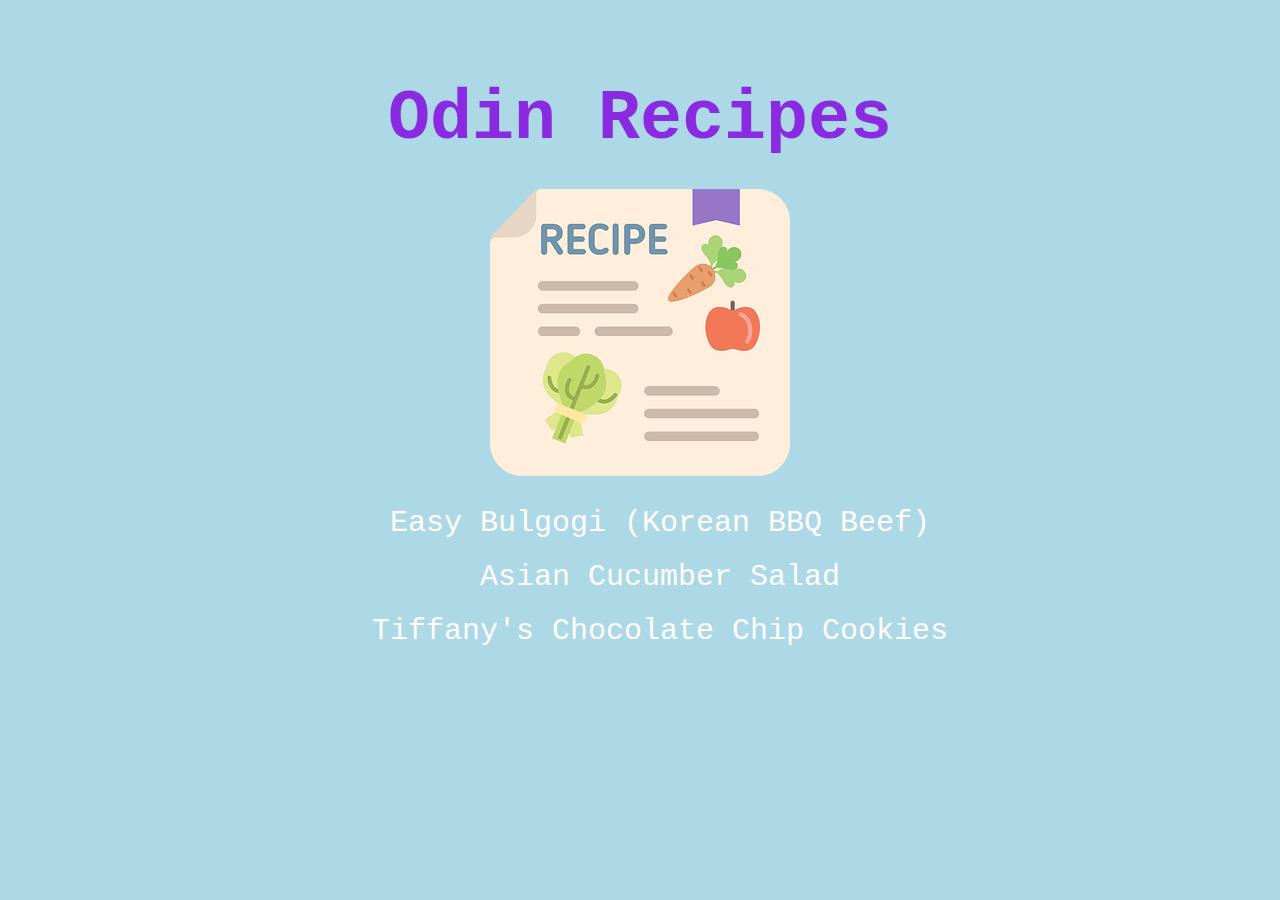
<file: index.html>
<!DOCTYPE html>
<html lang="en">
<head>
    <meta charset="UTF-8">
    <meta http-equiv="X-UA-Compatible" content="IE=edge">
    <meta name="viewport" content="width=device-width, initial-scale=1.0">
    <title>Recipes</title>
    <link rel="stylesheet" href="./style/index.css">
</head>
<body>
    <h1>Odin Recipes</h1>
    <img src="./images/recipeimg.png" alt="recipe page image">
    <ul>
    <li><a href="./recipes/bulgogi.html">Easy Bulgogi (Korean BBQ Beef)</a></li>
    <li><a href="./recipes/salad.html">Asian Cucumber Salad</a></li>
    <li><a href="./recipes/cookies.html">Tiffany's Chocolate Chip Cookies</a></li>
</ul>
</body>
</html>
</file>
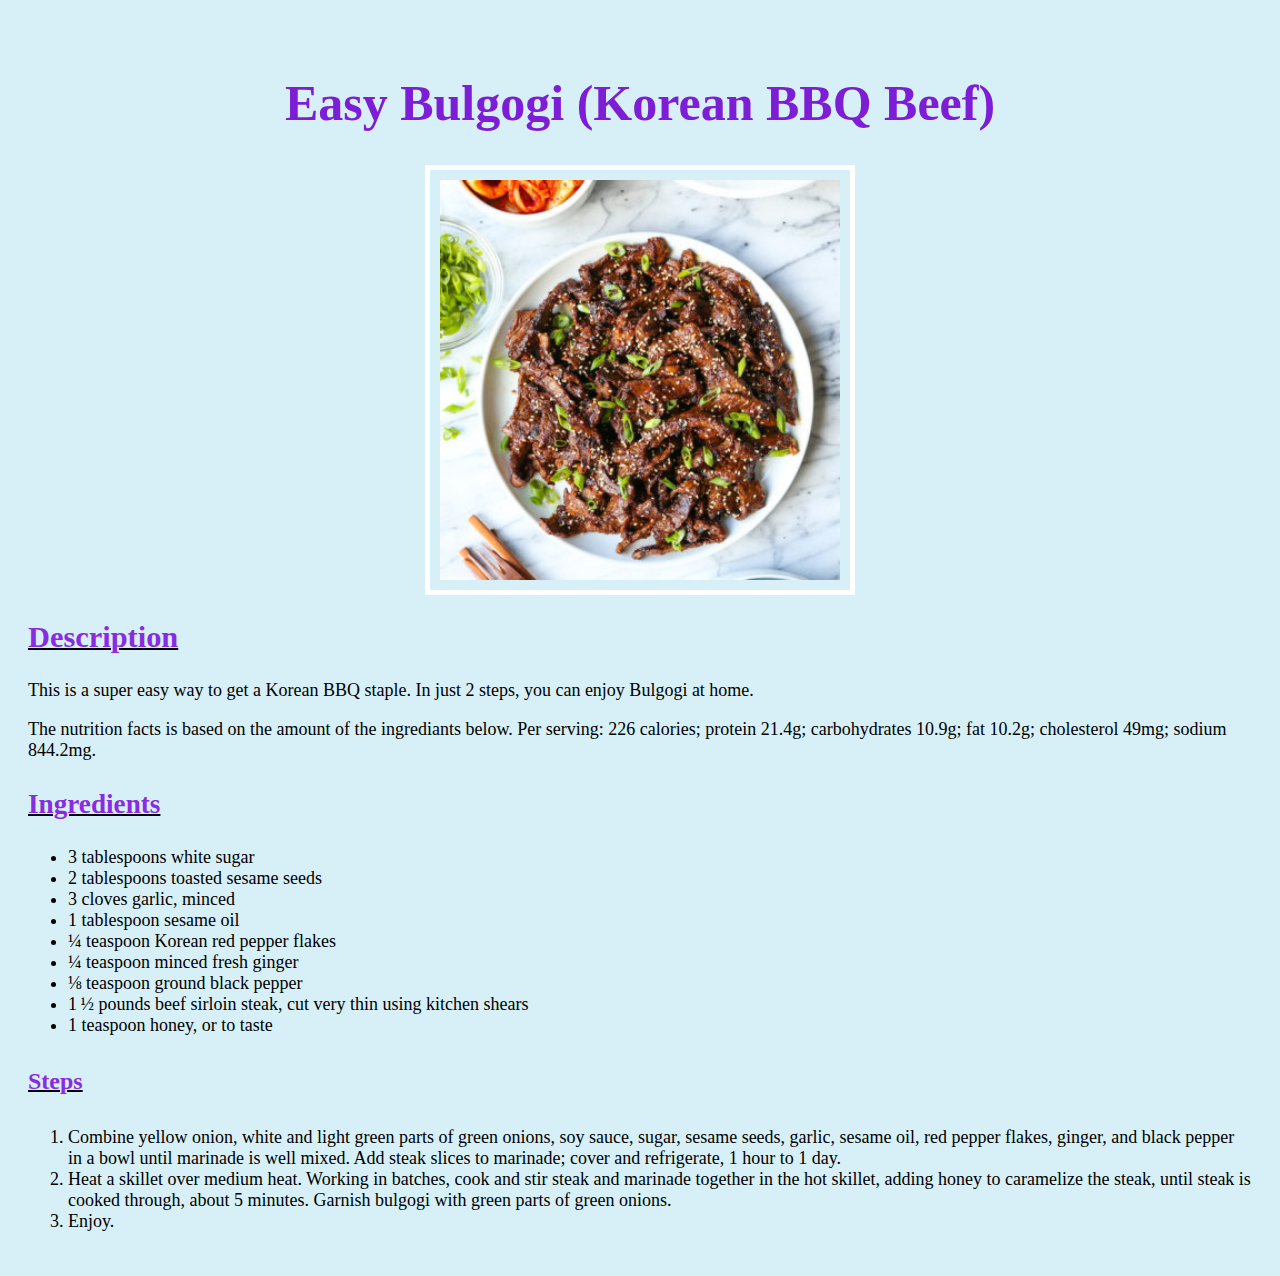
<file: recipes/bulgogi.html>
<!DOCTYPE html>
<html lang="en">
<head>
    <meta charset="UTF-8">
    <meta http-equiv="X-UA-Compatible" content="IE=edge">
    <meta name="viewport" content="width=device-width, initial-scale=1.0">
    <title>Bulgogi</title>
    <link rel="stylesheet" href="../style/recipes.css">
</head>
<body>
    <h1>Easy Bulgogi (Korean BBQ Beef)</h1>
    <img src="../images/bulgogibeef.jpg" alt="beef bulgogi" width="400">
    <h2>Description</h2>
    <p>This is a super easy way to get a Korean BBQ staple. In just 2 steps, you can enjoy Bulgogi at home.</p>
    <p>The nutrition facts is based on the amount of the ingrediants below. Per serving: 226 calories; protein 21.4g; carbohydrates 10.9g; fat 10.2g; cholesterol 49mg; sodium 844.2mg.  </p>
    <h3>Ingredients</h3>
    <ul>
        <li>3 tablespoons white sugar</li>
        <li>2 tablespoons toasted sesame seeds</li>
        <li>3 cloves garlic, minced</li>
        <li>1 tablespoon sesame oil</li>
        <li>¼ teaspoon Korean red pepper flakes</li>
        <li>¼ teaspoon minced fresh ginger</li>
        <li>⅛ teaspoon ground black pepper</li>
        <li>1 ½ pounds beef sirloin steak, cut very thin using kitchen shears</li>
        <li>1 teaspoon honey, or to taste</li>
    </ul>
    <h4>Steps</h4>
    <ol>
        <li>Combine yellow onion, white and light green parts of green onions, soy sauce, sugar, sesame seeds, garlic, sesame oil, red pepper flakes, ginger, and black pepper in a bowl until marinade is well mixed. Add steak slices to marinade; cover and refrigerate, 1 hour to 1 day.</li>
        <li>Heat a skillet over medium heat. Working in batches, cook and stir steak and marinade together in the hot skillet, adding honey to caramelize the steak, until steak is cooked through, about 5 minutes. Garnish bulgogi with green parts of green onions.</li>
        <li>Enjoy.</li>
    </ol>
</body>
</html>
</file>
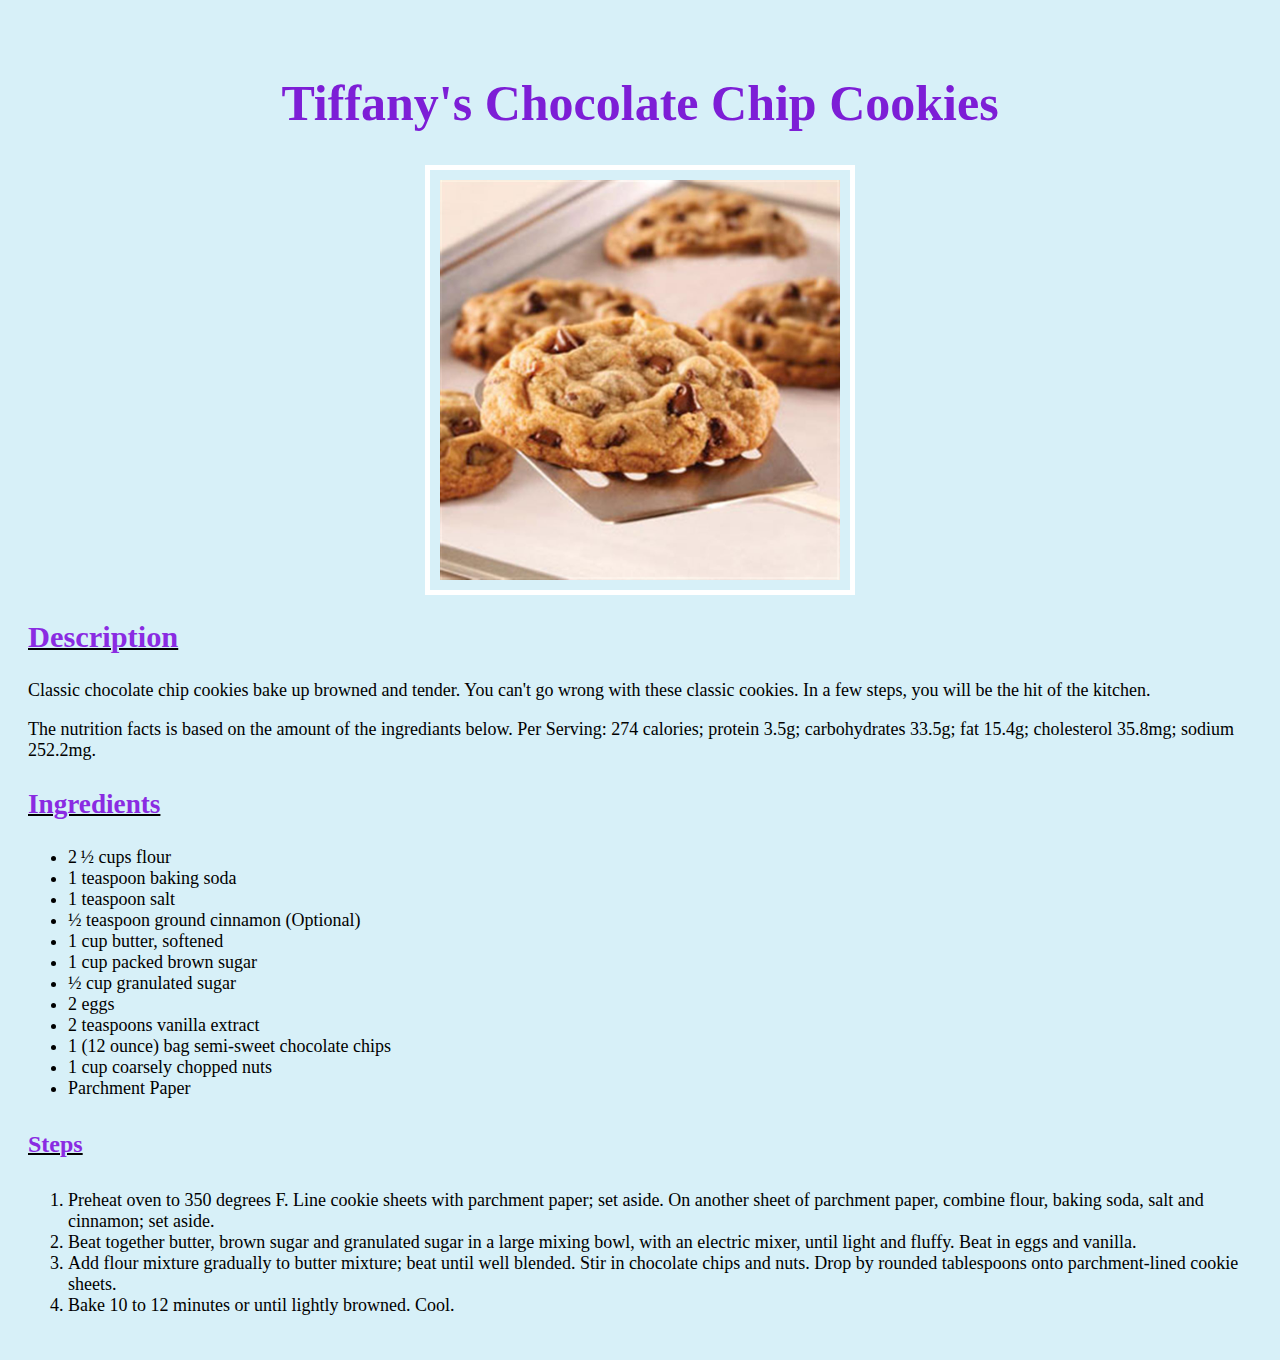
<file: recipes/cookies.html>
<!DOCTYPE html>
<html lang="en">
<head>
    <meta charset="UTF-8">
    <meta http-equiv="X-UA-Compatible" content="IE=edge">
    <meta name="viewport" content="width=device-width, initial-scale=1.0">
    <title>Cookies</title>
    <link rel="stylesheet" href="../style/recipes.css">
</head>
<body>
    <h1>Tiffany's Chocolate Chip Cookies</h1>
    <img src="../images/cookies.jpg" alt="Chocolate Chip Cookies" width="400">
    <h2>Description</h2>
    <p>Classic chocolate chip cookies bake up browned and tender. You can't go wrong with these classic cookies. In a few steps, you will be the hit of the kitchen.</p>
    <p>The nutrition facts is based on the amount of the ingrediants below. Per Serving: 274 calories; protein 3.5g; carbohydrates 33.5g; fat 15.4g; cholesterol 35.8mg; sodium 252.2mg.</p>
    <h3>Ingredients</h3>
    <ul>
        <li>2 ½ cups flour</li>
        <li>1 teaspoon baking soda</li>
        <li>1 teaspoon salt</li>
        <li>½ teaspoon ground cinnamon (Optional)</li>
        <li>1 cup butter, softened</li>
        <li>1 cup packed brown sugar</li>
        <li>½ cup granulated sugar</li>
        <li>2 eggs</li>
        <li>2 teaspoons vanilla extract</li>
        <li>1 (12 ounce) bag semi-sweet chocolate chips</li>
        <li>1 cup coarsely chopped nuts</li>
        <li>Parchment Paper</li>
    </ul>
    <h4>Steps</h4>
    <ol>
        <li>Preheat oven to 350 degrees F. Line cookie sheets with parchment paper; set aside. On another sheet of parchment paper, combine flour, baking soda, salt and cinnamon; set aside.</li>
        <li>Beat together butter, brown sugar and granulated sugar in a large mixing bowl, with an electric mixer, until light and fluffy. Beat in eggs and vanilla.</li>
        <li>Add flour mixture gradually to butter mixture; beat until well blended. Stir in chocolate chips and nuts. Drop by rounded tablespoons onto parchment-lined cookie sheets.</li>
        <li>Bake 10 to 12 minutes or until lightly browned. Cool.</li>
    </ol>
</body>
</html>
</file>
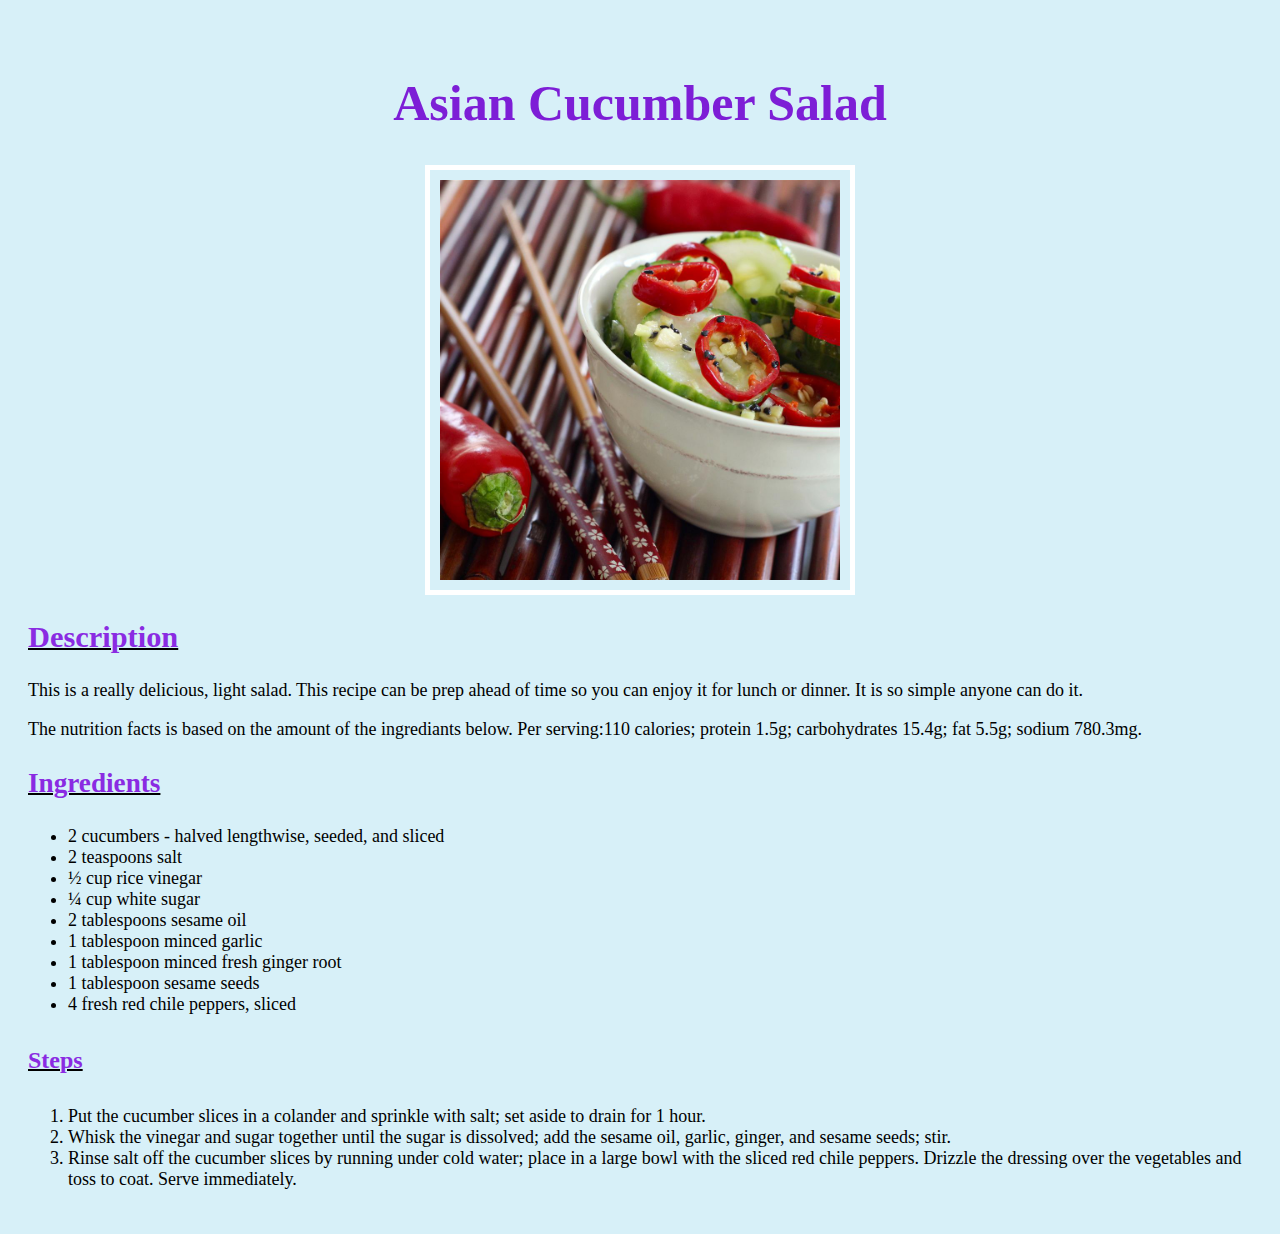
<file: recipes/salad.html>
<!DOCTYPE html>
<html lang="en">
<head>
    <meta charset="UTF-8">
    <meta http-equiv="X-UA-Compatible" content="IE=edge">
    <meta name="viewport" content="width=device-width, initial-scale=1.0">
    <title>Salad</title>
    <link rel="stylesheet" href="../style/recipes.css">
</head>
<body>
    <h1>Asian Cucumber Salad</h1>
    <img src="../images/asiansalad.jpg" alt="asian cucumber salad" width="400">
    <h2>Description</h2>
    <p>This is a really delicious, light salad. This recipe can be prep ahead of time so you can enjoy it for lunch or dinner. It is so simple anyone can do it.</p>
    <p>The nutrition facts is based on the amount of the ingrediants below. Per serving:110 calories; protein 1.5g; carbohydrates 15.4g; fat 5.5g; sodium 780.3mg. </p>
    <h3>Ingredients</h3>
    <ul>
        <li>2 cucumbers - halved lengthwise, seeded, and sliced</li>
        <li>2 teaspoons salt </li>
        <li>½ cup rice vinegar</li>
        <li>¼ cup white sugar</li>
        <li>2 tablespoons sesame oil</li>
        <li>1 tablespoon minced garlic</li>
        <li>1 tablespoon minced fresh ginger root</li>
        <li>1 tablespoon sesame seeds</li>
        <li>4 fresh red chile peppers, sliced</li>
    </ul>
    <h4>Steps</h4>
    <ol>
        <li>Put the cucumber slices in a colander and sprinkle with salt; set aside to drain for 1 hour.</li>
        <li>Whisk the vinegar and sugar together until the sugar is dissolved; add the sesame oil, garlic, ginger, and sesame seeds; stir.</li>
        <li>Rinse salt off the cucumber slices by running under cold water; place in a large bowl with the sliced red chile peppers. Drizzle the dressing over the vegetables and toss to coat. Serve immediately.</li>
    </ol>
</body>
</html>
</file>
<file: style/index.css>
body{
    color: blueviolet;
    background-color: lightblue;
    text-align: center;
    font-family:'Courier New', Courier, monospace
}

h1{
    margin: 60px auto 0px;
    padding: 20px;
    font-size: 70px;
   
}
img{
    display: block;
    margin: auto;
    padding: 10px;
    align-items: center;
}
a{
    color:#FFFFFF;
    text-decoration: none;
}
li{
    margin:20px auto;
    list-style: none;
    font-size: 30px;
}
</file>
<file: style/recipes.css>
body{
    margin-top: 20px;
    padding: 20px;
    background-color: rgb(215, 240, 248);
}
h1{
    text-align: center;
    font-size: 50px;
    color: rgb(125, 30, 214);
}
img{
    display: block;
    margin: auto;
    padding: 10px;
    text-align: center;
    border:5px solid #FFFFFF;
}
h2,h3,h4{
    color: blueviolet;
    text-decoration: underline #000000 2px;
}
h2{
    font-size: 1.9em
}
h3{
    font-size: 1.7em;
}
h4{
    font-size: 1.5em;
}
p,li{ 
    font-size: 18px;
}
</file>
